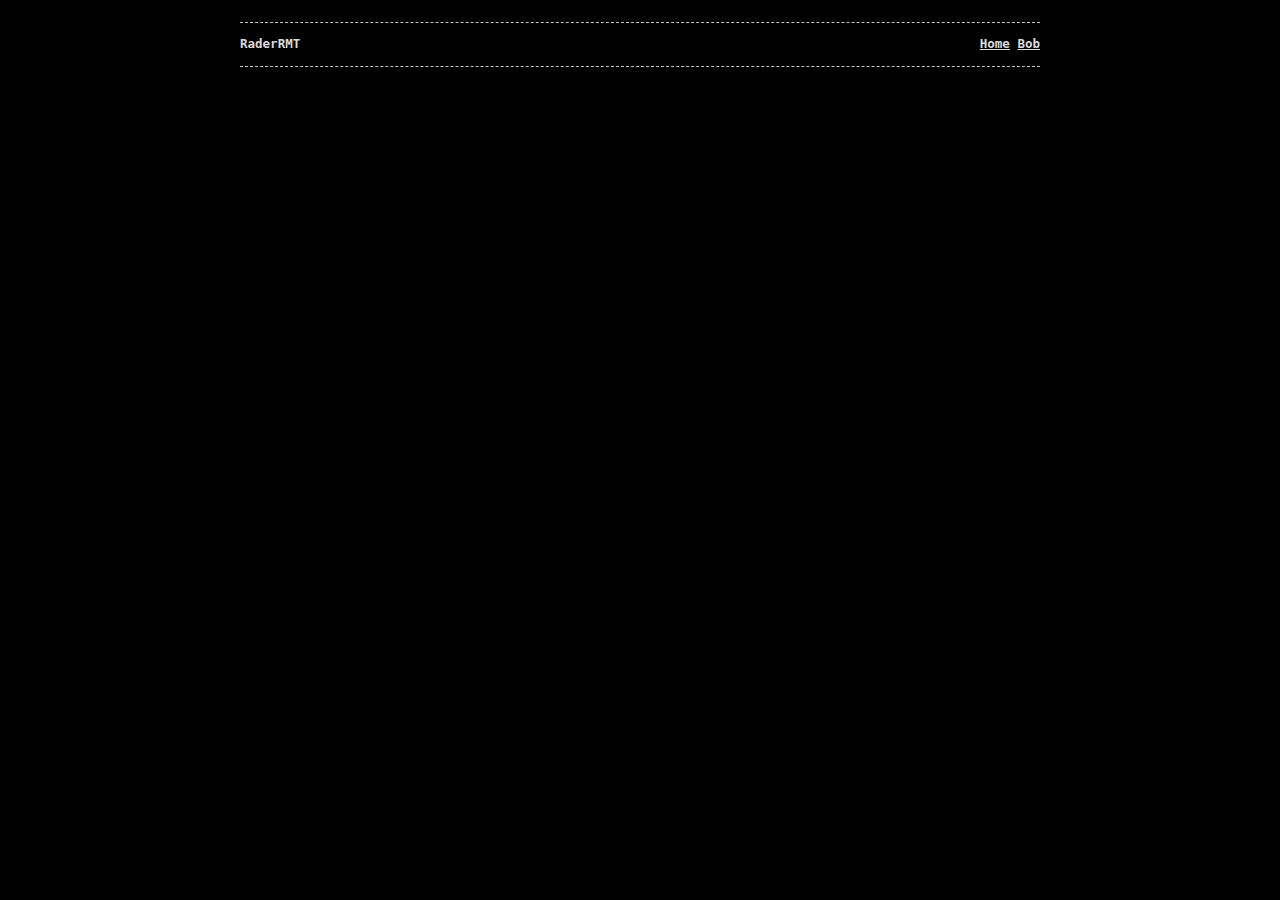
<file: index.html>
<!DOCTYPE html>
<html>
    <head>
        <meta charset="UTF-8">
        <title>RaderRMT</title>

        <link rel="stylesheet" href="assets/style.css">
    </head>
    <body>
        <div class="container">
            <h1>
                <nav class="menu">
                    <ul>
                        <span style="float: left">
                            RaderRMT
                        </span>

                        <a href="/">Home</a>
                        <a href="/bob">Bob</a>
                    </ul>
                </nav>
            </h1>


        </div>
    </body>
</html>
</file>
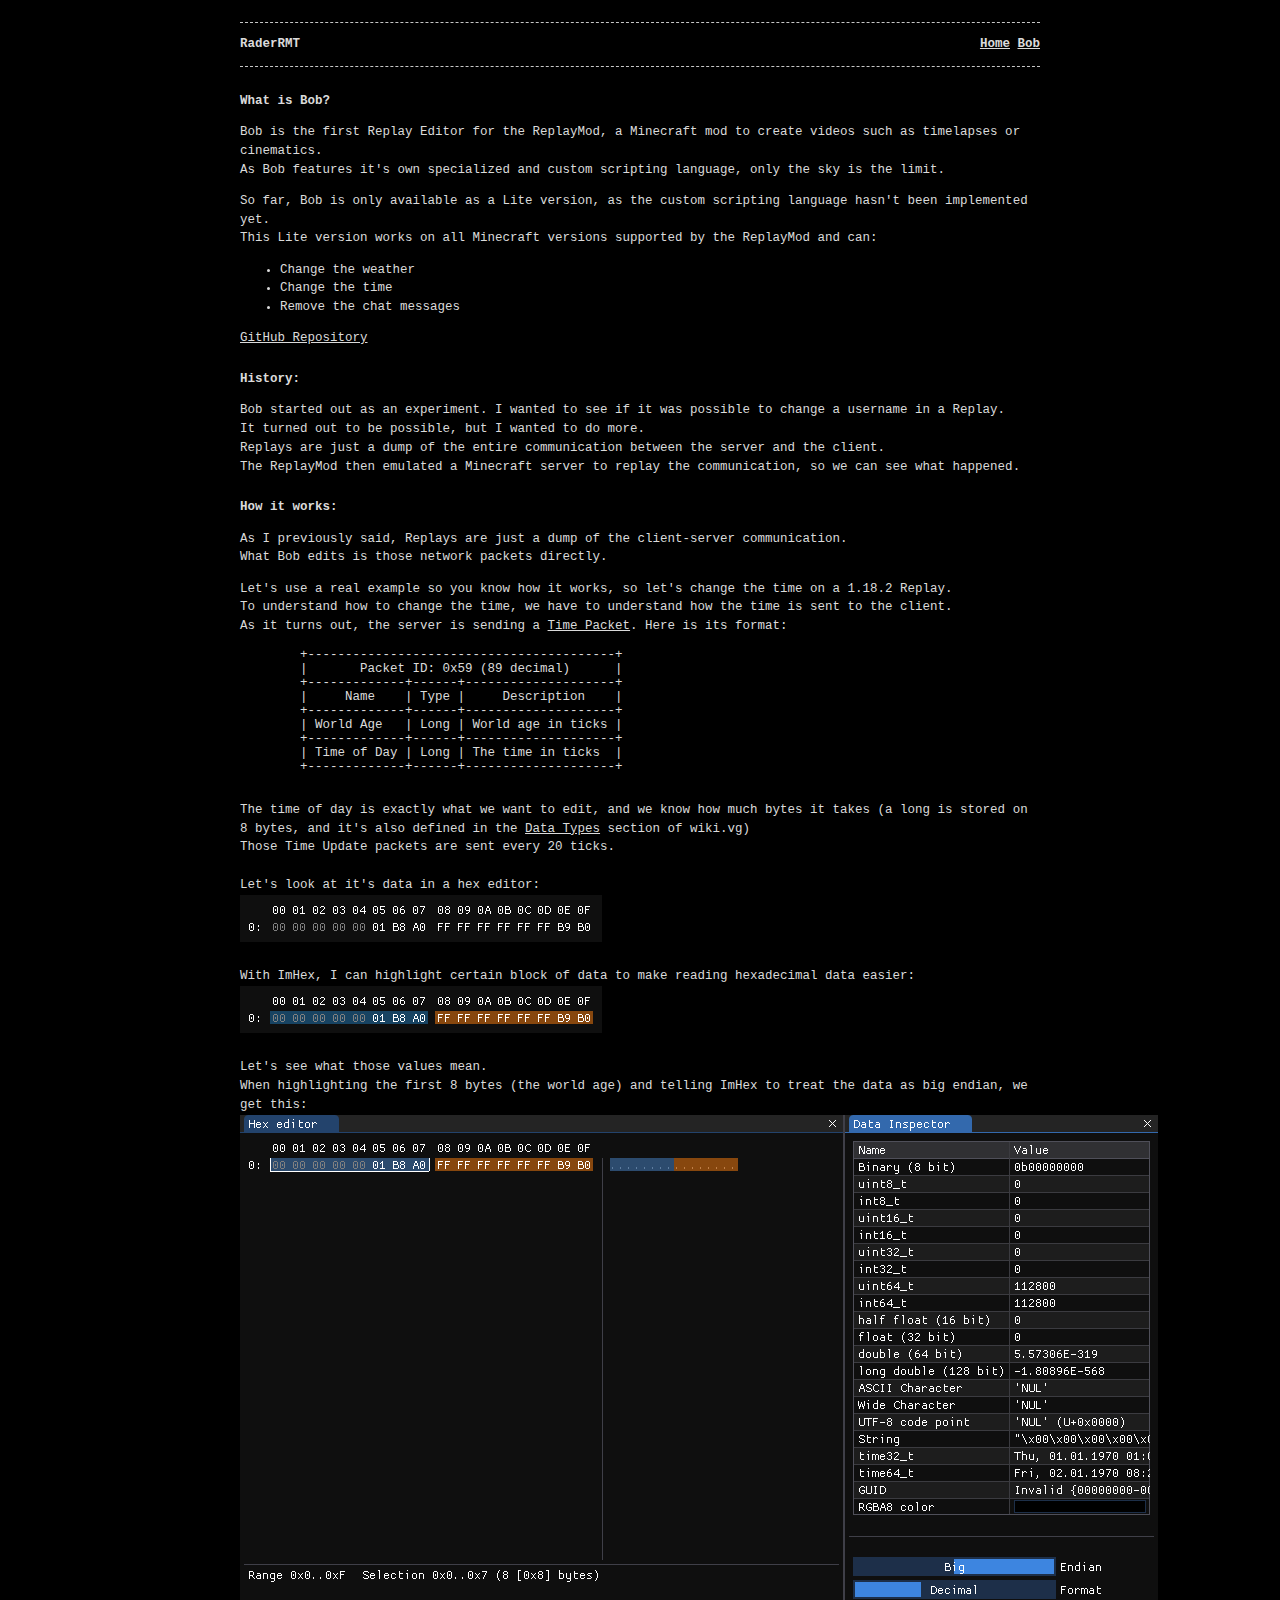
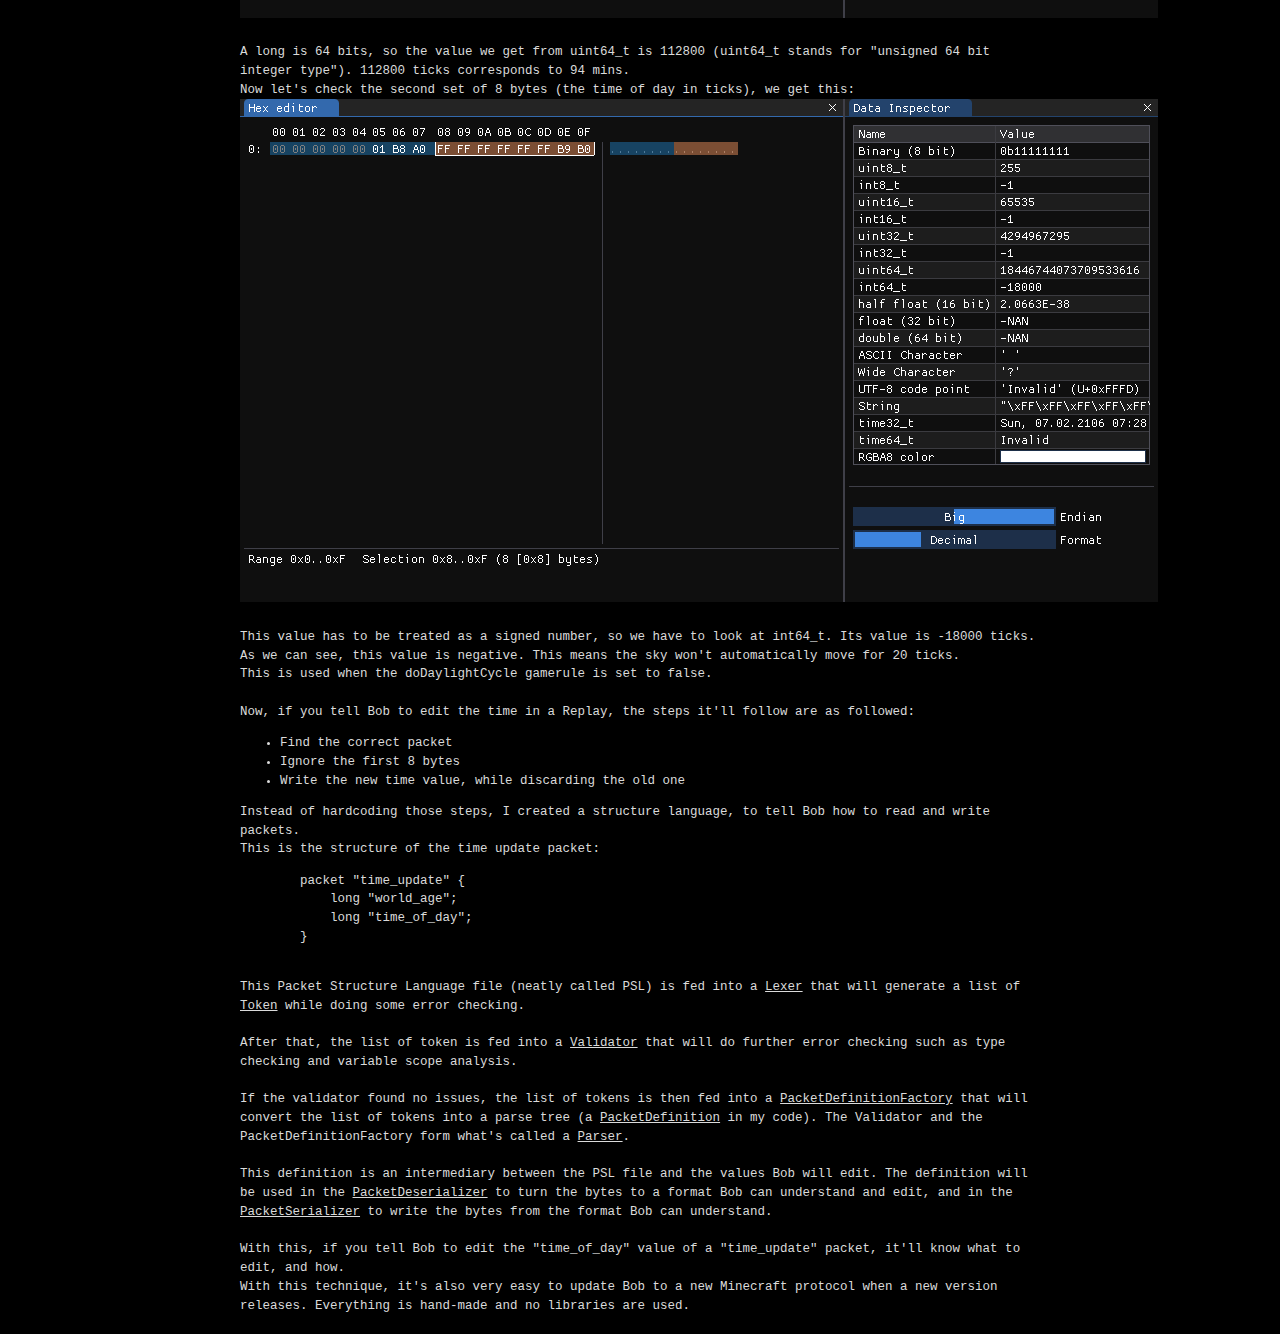
<file: bob/index.html>
<!DOCTYPE html>
<html>
    <head>
        <meta charset="UTF-8">
        <title>RaderRMT | Bob</title>

        <link rel="stylesheet" href="../assets/style.css">
    </head>
    <body>
        <div class="container">
            <h1>
                <nav class="menu">
                    <ul>
                        <span style="float: left">
                            RaderRMT
                        </span>

                        <a href="/">Home</a>
                        <a href="/bob">Bob</a>
                    </ul>
                </nav>
            </h1>

            <h1>What is Bob?</h1>
            <p>
                Bob is the first Replay Editor for the ReplayMod, a Minecraft mod to create videos such as timelapses or cinematics.
                <br>
                As Bob features it's own specialized and custom scripting language, only the sky is the limit.
            </p>
            <p>
                So far, Bob is only available as a Lite version, as the custom scripting language hasn't been implemented yet.
                <br>
                This Lite version works on all Minecraft versions supported by the ReplayMod and can:

                <ul>
                    <li>Change the weather</li>
                    <li>Change the time</li>
                    <li>Remove the chat messages</li>
                </ul>
            </p>

            <a href="https://github.com/RaderRMT/Bob">GitHub Repository</a>

            <h1>History:</h1>
            <p>
                Bob started out as an experiment. I wanted to see if it was possible to change a username in a Replay.
                <br>
                It turned out to be possible, but I wanted to do more.
                <br>
                Replays are just a dump of the entire communication between the server and the client.
                <br>
                The ReplayMod then emulated a Minecraft server to replay the communication, so we can see what happened.
            </p>

            <h1>How it works:</h1>
            <p>
                 As I previously said, Replays are just a dump of the client-server communication.
                 <br>
                 What Bob edits is those network packets directly.
            </p>
            <p>
                Let's use a real example so you know how it works, so let's change the time on a 1.18.2 Replay.
                <br>
                To understand how to change the time, we have to understand how the time is sent to the client.
                <br>
                As it turns out, the server is sending a <a href="https://wiki.vg/Protocol#Time_Update">Time Packet</a>. Here is its format:

                <pre style="line-height: normal;">
        +-----------------------------------------+
        |       Packet ID: 0x59 (89 decimal)      |
        +-------------+------+--------------------+
        |     Name    | Type |     Description    |
        +-------------+------+--------------------+
        | World Age   | Long | World age in ticks |
        +-------------+------+--------------------+
        | Time of Day | Long | The time in ticks  |
        +-------------+------+--------------------+
                </pre>

                The time of day is exactly what we want to edit, and we know how much bytes it takes (a long is stored on 8 bytes, and it's also defined in the <a href="https://wiki.vg/Protocol#Data_types">Data Types</a> section of wiki.vg)
                <br>
                Those Time Update packets are sent every 20 ticks.
                <br><br>

                Let's look at it's data in a hex editor:
                <br>
                <img src="../assets/images/bob/time_update_packet_nothing.png">
                <br><br>
                With ImHex, I can highlight certain block of data to make reading hexadecimal data easier:
                <br>
                <img src="../assets/images/bob/time_update_packet_data_highlight.png">
                <br><br>
                Let's see what those values mean.<br>
                When highlighting the first 8 bytes (the world age) and telling ImHex to treat the data as big endian, we get this:
                <br>
                <img src="../assets/images/bob/time_update_packet_selecting_world_time.png">
                <br><br>
                A long is 64 bits, so the value we get from uint64_t is 112800 (uint64_t stands for "unsigned 64 bit integer type"). 112800 ticks corresponds to 94 mins.
                <br>
                Now let's check the second set of 8 bytes (the time of day in ticks), we get this:
                <br>
                <img src="../assets/images/bob/time_update_packet_selecting_time_of_day.png">
                <br><br>
                This value has to be treated as a signed number, so we have to look at int64_t. Its value is -18000 ticks.<br>
                As we can see, this value is negative. This means the sky won't automatically move for 20 ticks.<br>
                This is used when the doDaylightCycle gamerule is set to false.<br>
                <br>
                Now, if you tell Bob to edit the time in a Replay, the steps it'll follow are as followed:
                <ul>
                    <li>Find the correct packet</li>
                    <li>Ignore the first 8 bytes</li>
                    <li>Write the new time value, while discarding the old one</li>
                </ul>

                Instead of hardcoding those steps, I created a structure language, to tell Bob how to read and write packets.<br>
                This is the structure of the time update packet:<br>
                <pre>
        packet "time_update" {
            long "world_age";
            long "time_of_day";
        }
                </pre>

                This Packet Structure Language file (neatly called PSL) is fed into a <a href="https://github.com/RaderRMT/Bob/blob/master/src/main/java/fr/rader/psl/lexer/Lexer.java">Lexer</a> that will generate a list of <a href="https://github.com/RaderRMT/Bob/blob/master/src/main/java/fr/rader/psl/tokens/Token.java">Token</a> while doing some error checking.
                <br>
                <br>

                After that, the list of token is fed into a <a href="https://github.com/RaderRMT/Bob/blob/master/src/main/java/fr/rader/psl/lexer/Validator.java">Validator</a> that will do further error checking such as type checking and variable scope analysis.
                <br>
                <br>
                If the validator found no issues, the list of tokens is then fed into a <a href="https://github.com/RaderRMT/Bob/blob/master/src/main/java/fr/rader/psl/packets/definition/PacketDefinitionFactory.java">PacketDefinitionFactory</a> that will convert the list of tokens into a parse tree (a <a href="https://github.com/RaderRMT/Bob/blob/master/src/main/java/fr/rader/psl/packets/definition/PacketDefinition.java">PacketDefinition</a> in my code). The Validator and the PacketDefinitionFactory form what's called a <a href="https://en.wikipedia.org/wiki/Parser">Parser</a>.
                <br>
                <br>
                This definition is an intermediary between the PSL file and the values Bob will edit. The definition will be used in the <a href="https://github.com/RaderRMT/Bob/blob/master/src/main/java/fr/rader/psl/packets/serialization/PacketDeserializer.java">PacketDeserializer</a> to turn the bytes to a format Bob can understand and edit, and in the <a href="https://github.com/RaderRMT/Bob/blob/master/src/main/java/fr/rader/psl/packets/serialization/PacketSerializer.java">PacketSerializer</a> to write the bytes from the format Bob can understand.

                <br><br>
                With this, if you tell Bob to edit the "time_of_day" value of a "time_update" packet, it'll know what to edit, and how.
                <br>
                With this technique, it's also very easy to update Bob to a new Minecraft protocol when a new version releases. Everything is hand-made and no libraries are used.
            </p>
        </div>
    </body>
</html>
</file>
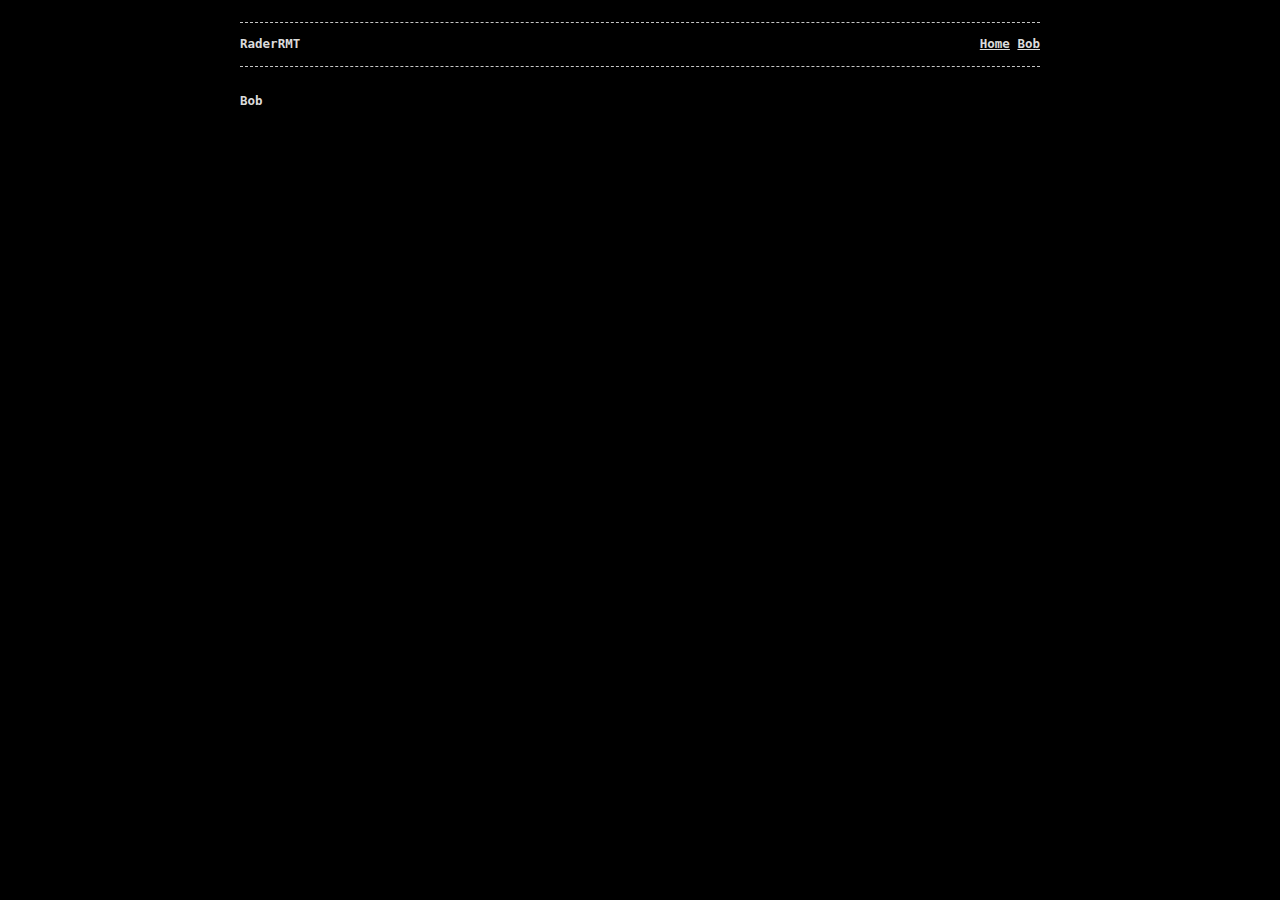
<file: bob.html>
<!DOCTYPE html>
<html>
    <head>
        <meta charset="UTF-8">
        <title>RaderRMT | Bob</title>

        <link rel="stylesheet" href="assets/style.css">
    </head>
    <body>
        <div class="container">
            <h1>
                <nav class="menu">
                    <ul>
                        <span style="float: left">
                            RaderRMT
                        </span>

                        <a href="/">Home</a>
                        <a href="/bob.html">Bob</a>
                    </ul>
                </nav>
            </h1>

            <h1>Bob</h1>
        </div>
    </body>
</html>
</file>
<file: assets/style.css>
:root {
    --base-color: #DBDBDB;
    --primary-color: #a2fc8f;
    --border: dashed 1px rgba(219, 219, 219, 0.9);
    --selection-background: rgba(219, 219, 219, 0.99);
    --selection-text: #000;
    --background-color: #000;
    --text-color: var(--base-color);
    --placeholder-color: var(--base-color);
    --link-color: var(--base-color);
}

:target {
    background-color: #333;
}

.container {
    width: 90%;
    max-width: 800px;
    margin-right: auto;
    margin-left: auto;
}

body {
    line-height: 1.5 !important;
    background-color: var(--background-color);
    color: var(--text-color);
    margin: 0 auto;
    padding: 0;
    font-family: "Source Code Pro", monospace;
    font-size: 12.5px;
    text-align: left;
}

h1, h2, h3, h4, h5, h6 {
    font-size: 12.5px;
    margin: 0;
    margin-top: 22px;
    font-weight: bold;
    color: var(--text-color);
}

a {
    text-decoration: underline;
    color: var(--link-color);
}

a:hover {
    color: var(--background-color);
    background-color: var(--base-color);
}

.menu {
    border-top: var(--border);
    border-bottom: var(--border);
    margin-bottom: 25px;
}

.menu ul {
    margin-top: 12px;
    margin-bottom: 12px;
    padding-left: 0;
    list-style-type: none;
    text-align: right;
}

.menu ul li {
    display: inline;
    margin-left: 10px;
}

.menu ul li a {
    text-decoration: none;
    color: var(--text-color);
}

.menu ul li a:hover {
    text-decoration: none;
    color: var(--background-color);
    background-color: var(--base-color);
}

input, textarea {
    font-size: 12.5px;
    border-color: var(--base-color);
    background-color: var(--background-color);
    color: var(--text-color);
    border-style: solid;

    margin-bottom: 5px;

    font-family: "Source Code Pro", monospace;
}

textarea, input:focus {
    outline: none;
}

input[type=submit]:focus {
    color: var(--background-color);
    background-color: var(--base-color);
}

input[type=submit]:hover {
    color: var(--background-color);
    background-color: var(--base-color);
}

::selection {
    outline: none;
    color: var(--background-color);
    background-color: var(--base-color);
}

.table_td {
    float: right;
    padding-right: 10px;
}

.thread_name {
    width: 80%;
}

.thread_table {
    margin-top: 15px;
    width: 100%;
}

hr {
    margin-top: 25px;
    color: var(--base-color);
    border: var(--border);
    border-bottom: 0;
}
</file>
